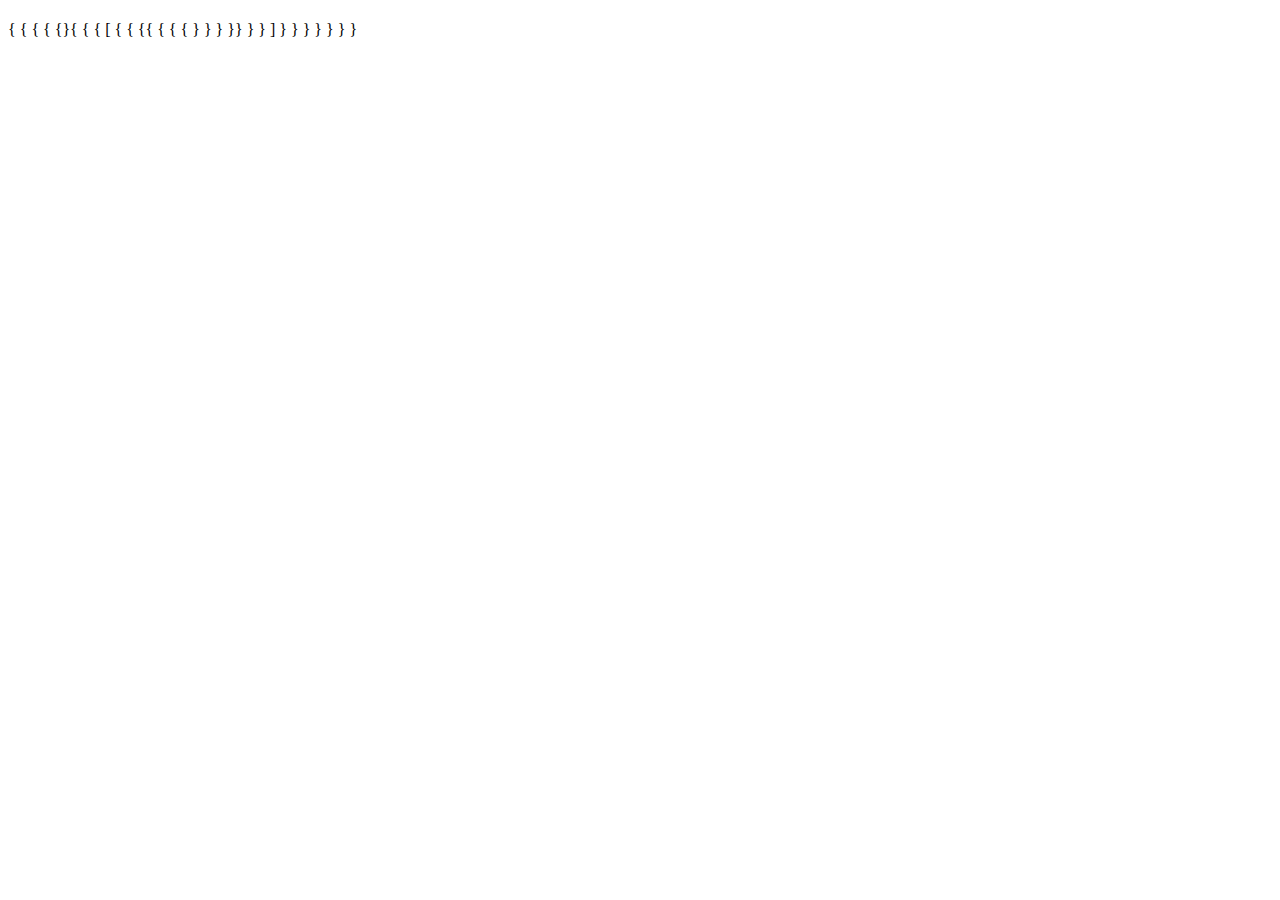
<file: __Practicals/index.html>
<!DOCTYPE html>
<html lang="en" dir="ltr">
  <head>
    <meta charset="utf-8">
    <title></title>
  </head>
  <body>
    <h1 class="myclass"></h1>
    <h1 class="myclass myclass2"></h1>
    <h1 id="myid"></h1>
    <h1 id="myid" class="myclass"></h1>
    <div class="myclass"></div>
    <div></div>
    <div></div>
    <div></div>
    {<asd></asd>
      {<asdas></asdas>
        {<asdads></asdads>
          {
            {}{
              {
                {
                  [
                  {
                    {
                      {{
                        {
                          {
                            {

                            }
                          }
                        }
                      }}
                    }
                  }
                  ]
                }
              }
            }
          }
        }
      }
    }
  </body>
</html>
</file>
